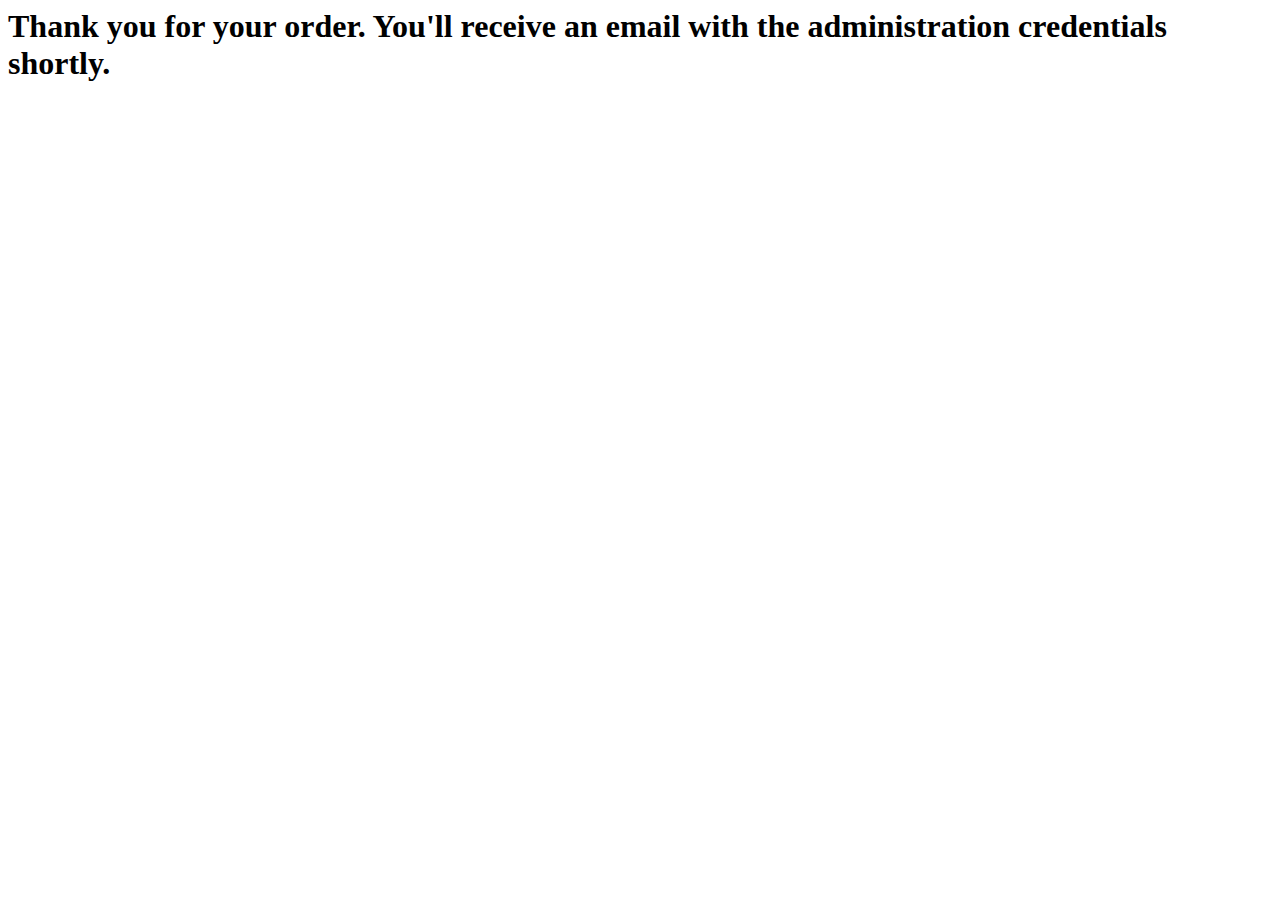
<file: success.html>
<html>
<head>
    <meta http-equiv="refresh" content="3;url=http://www.streamkit.net/" />
</head>
<body>
<h1>Thank you for your order. You'll receive an email with the administration credentials shortly.</h1>
</body>
</html>
</file>
